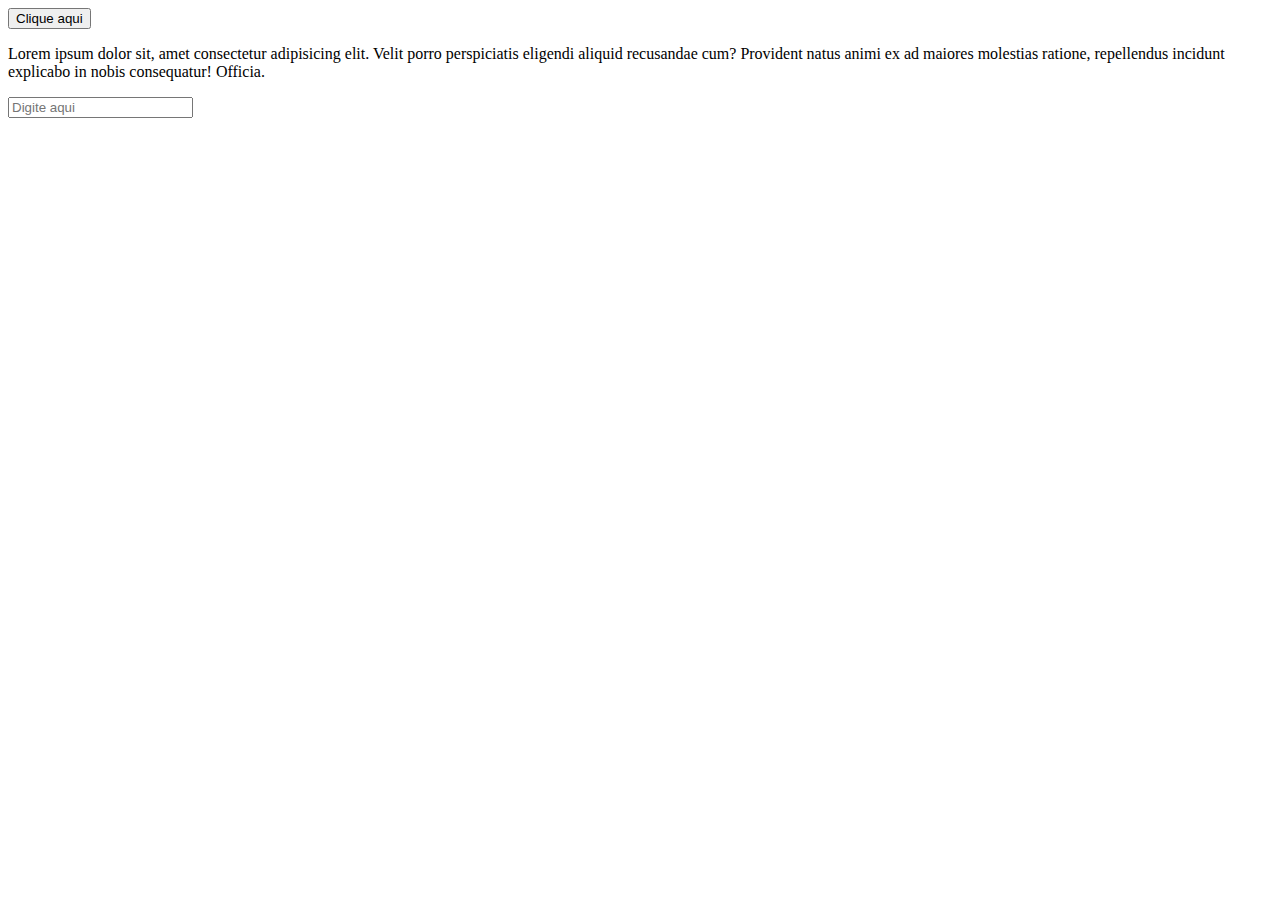
<file: eventos-html/index.html>
<!DOCTYPE html>
<html lang="pt-BR">
  <head>
    <meta charset="UTF-8" />
    <meta name="viewport" content="width=device-width, initial-scale=1.0" />
    <title>Eventos HTML</title>
  </head>
  <body>
    <button onclick="onClick()">Clique aqui</button>
    <p onmouseover="onMouseOver()">
      Lorem ipsum dolor sit, amet consectetur adipisicing elit. Velit porro
      perspiciatis eligendi aliquid recusandae cum? Provident natus animi ex ad
      maiores molestias ratione, repellendus incidunt explicabo in nobis
      consequatur! Officia.
    </p>
    <input onkeypress="onKeyPress()" type="text" placeholder="Digite aqui" />
  </body>
  <script src="script.js"></script>
</html>

<!-- onclick -->
<!-- onmouseover -->
<!-- onkeypress -->
</file>
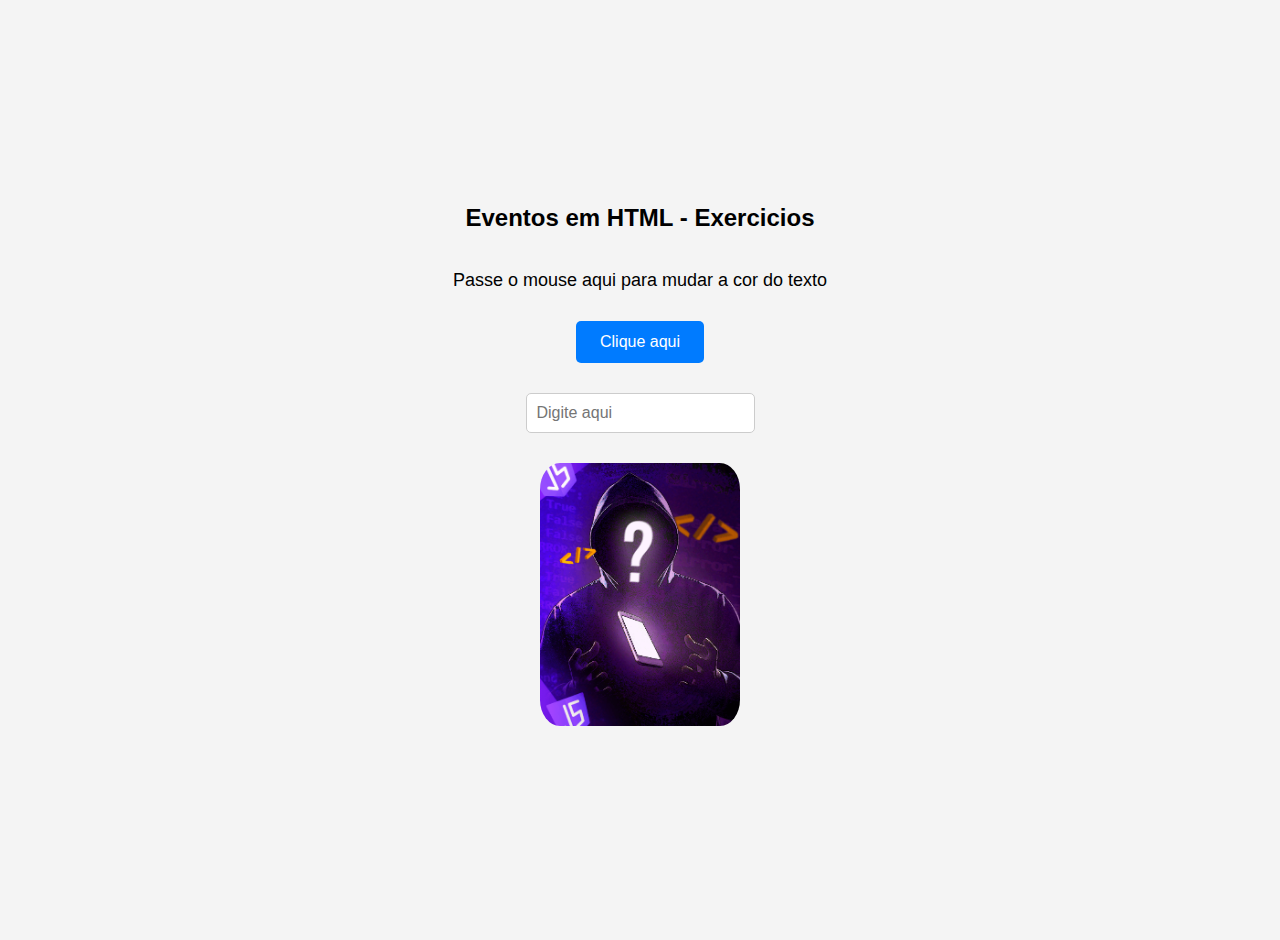
<file: exercicios-eventos-html/index.html>
<!DOCTYPE html>
<html lang="en">
  <head>
    <meta charset="UTF-8" />
    <meta name="viewport" content="width=device-width, initial-scale=1.0" />
    <link rel="stylesheet" href="styles.css" />
    <title>exercicios Eventos HTML</title>
  </head>
  <body>
    <h2>Eventos em HTML - Exercicios</h2>
    <p
      onmouseover="changeColor(this, 'red')"
      onmouseout="changeColor(this, 'black')"
    >
      Passe o mouse aqui para mudar a cor do texto
    </p>
    <button onclick="onClick()">Clique aqui</button>
    <input
      onfocus="mudaMensagem(this)"
      onblur="campoVazio(this)"
      type="text"
      placeholder="Digite aqui"
    />
    <img
      src="./imagem1.png"
      alt="imagem misteriosa"
      onmouseover="changeImg(this, './imagem2.png')"
      onmouseout="changeImg(this, './imagem1.png')"
    />

    <script src="script.js"></script>
  </body>
</html>
</file>
<file: exercicios-eventos-html/styles.css>
body {
  font-family: Arial, sans-serif;
  margin: 20px;
  display: flex;
  flex-direction: column;
  align-items: center;
  justify-content: center;
  height: 100vh;
  background-color: #f4f4f4;
}

p {
  font-size: 18px;
  cursor: pointer;
  margin-bottom: 30px;
  transition: color 0.3s;
}

.active {
  color: red;
}

button {
  padding: 12px 24px;
  font-size: 16px;
  cursor: pointer;
  background-color: #007bff;
  color: white;
  border: none;
  border-radius: 5px;
  transition: background-color 0.3s;
  margin-bottom: 30px;

  &:hover {
    background-color: #0056b3;
  }
}

input[type="text"] {
  padding: 10px;
  font-size: 16px;
  border-radius: 5px;
  border: 1px solid #ccc;
  margin-bottom: 30px;
}

img {
  width: 200px;
  height: auto;
  margin-bottom: 30px;
  transition: transform 0.3s;
  border-radius: 10%;

  &:hover {
    transform: scale(1.1);
  }
}
</file>
